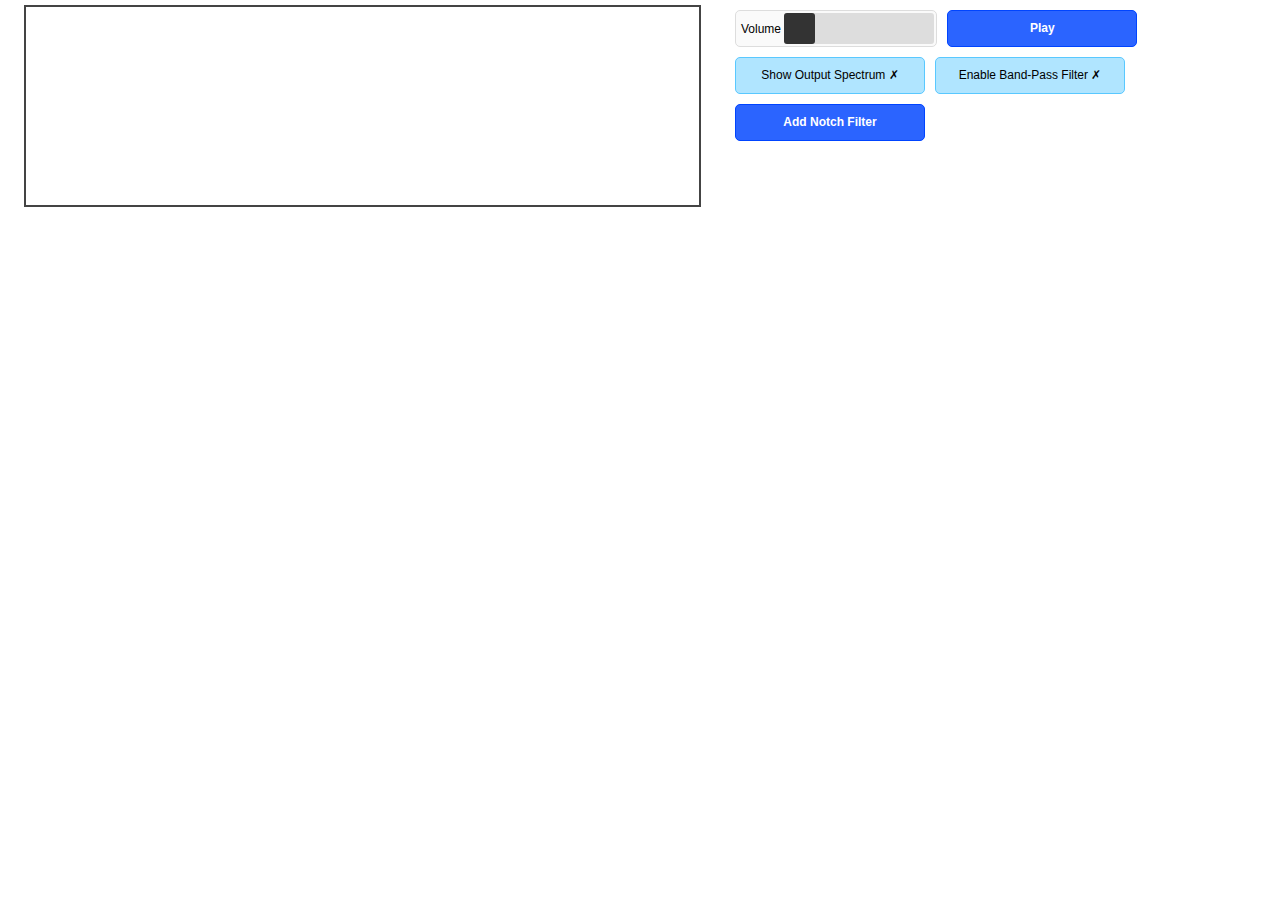
<file: index.html>
<!DOCTYPE html>
<html>
<head>
	<meta charset="utf-8" />
	<meta name="viewport" content="width=768, user-scalable=no" />
	<title>Player</title>
	<link rel="stylesheet" type="text/css" href="styles.css">
	<script src="jquery-2.1.3.js"></script>
	<script src="js/canvas_manager.js"></script>
	<script src="js/widgets.js"></script>
	<script src="js/audio_pipeline.js"></script>
	<script src="js/app.js"></script>
</head>
<body>
<canvas width="725" height="301"></canvas>

<div id="volume"><label for="volume-slider">Volume</label> <input type="range" id="volume-slider" min="-200" max="100" value="-200"></div>
<div id="play-button" class="button">Play</div>
<div class="option" id="show-output-spectrum">Show Output Spectrum</div>
<div class="option" id="enable-band-pass">Enable Band-Pass Filter</div>
<div class="button" id="add-notch-filter">Add Notch Filter</div>
<div class="button bad" id="remove-notch-filter" style="display: none;">Remove Notch Filter</div>
<div class="info" id="band-pass-info" style="display: none;"></div>
<div class="info" id="notch-filter-info" style="display: none;"></div>

</body>
</html>
</file>
<file: styles.css>
body {
	margin: 0;
	padding: 5px 0 0 0;
	font: 12px "Lucida Grande", Arial, sans-serif;
}

/*
@media (min-width: 925px) {
	canvas {
		float: left;
	}

	#controls {
		margin-left: 725px;
		width: 200px;
	}
}*/

canvas {
	float: left;
	margin: 0 5px 5px 0;
}

.button {
	-webkit-border-radius: 5px;
	background: #2B64FF;
	border: 1px solid #0044FF;
	color: #fff;
	cursor: pointer;
	float: left;
	font-weight: bold;
	margin: 5px;
	padding: 10px;
	text-align: center;
	width: 14em;
	height: 15px;
}

.button.bad {
	background: #FC5353;
	border: 1px solid #D60F0F;
}

.option {
	-webkit-border-radius: 5px;
	background: #B0E5FF;
	border: 1px solid #59C8FF;
	cursor: pointer;
	float: left;
	margin: 5px;
	padding: 10px;
	text-align: center;
	width: 14em;
	height: 15px;
}

.option.enabled {
	background: #96FFA3;
	border: 1px solid #1FE036;
}

.option:after {
	content: " ✗";
}

.option.enabled:after {
	content: " ✓";
}

.info {
	float: left;
	margin: 5px;
	border: 1px solid #aaa;
	background: #f3f3f3;
	padding: 10px;
	-webkit-border-radius: 5px;
	text-align: center;
}

#volume {
	float: left;
	margin: 5px;
	padding: 2px 2px 2px 5px;
	-webkit-border-radius: 5px;
	background: #fafafa;
	border: 1px solid #ddd;
	height: 31px;
}

#volume label {
	vertical-align: 11px;
}

#volume input {
	width: 150px;
	height: 31px;
	margin: 0;
	padding: 0;
	-webkit-appearance: none !important;
    background: #ddd;
    -webkit-border-radius: 3px;
}

#volume input::-webkit-slider-thumb {
    -webkit-appearance: none !important;
    height: 31px;
    width: 31px;
    background: #333;
    -webkit-border-radius: 3px;
}
</file>
